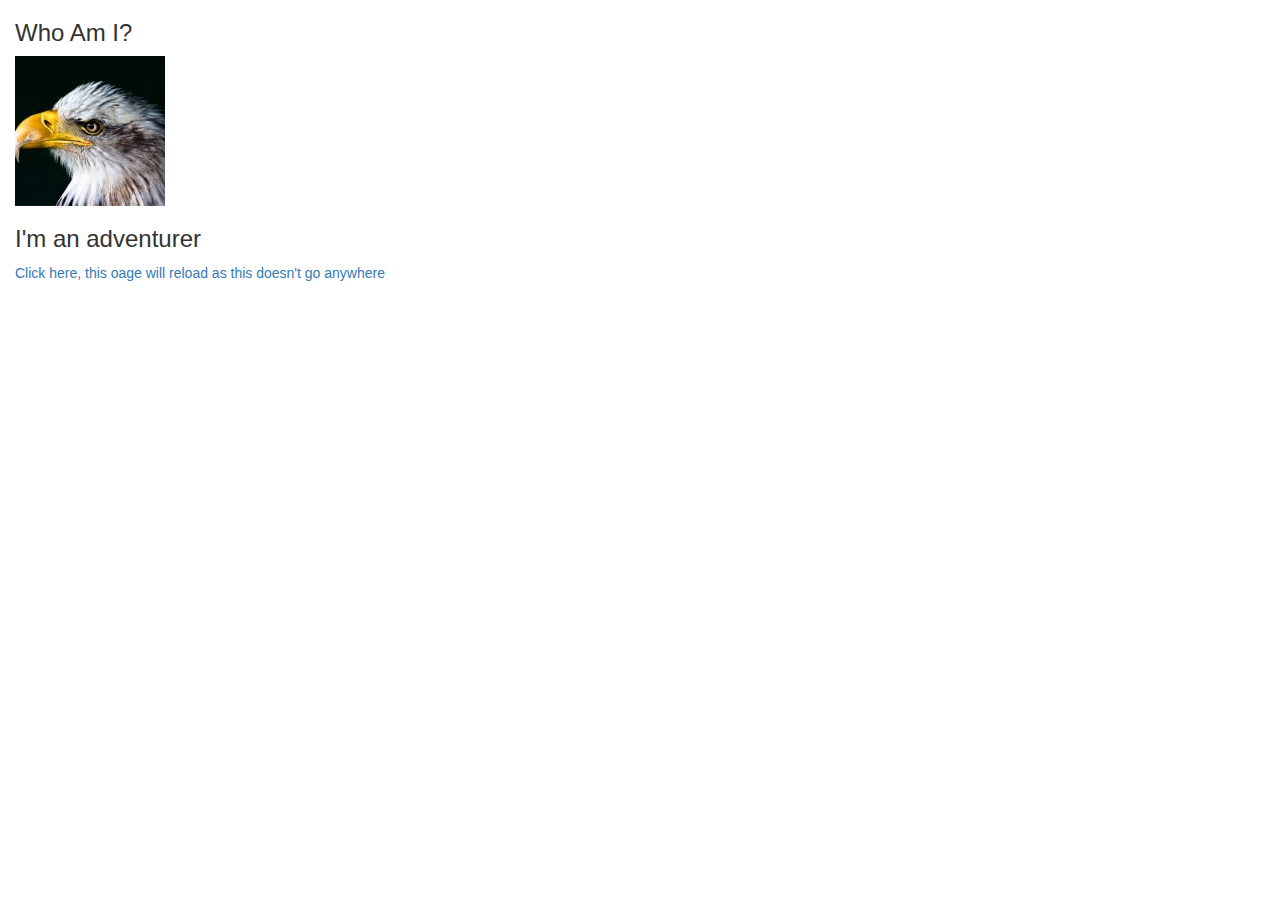
<file: #root/index.html>
<!DOCTYPE html>
<html lang="en">
<head>
  <title>Bootstrap Theme Simply Me</title>
  <meta charset="utf-8">
  <meta name="viewport" content="width=device-width, initial-scale=1">
  <link rel="stylesheet" href="https://maxcdn.bootstrapcdn.com/bootstrap/3.4.1/css/bootstrap.min.css">
  <script src="https://ajax.googleapis.com/ajax/libs/jquery/3.5.1/jquery.min.js"></script>
  <script src="https://maxcdn.bootstrapcdn.com/bootstrap/3.4.1/js/bootstrap.min.js"></script>
</head>
<body>

<div class="container-fluid">
  <h3>Who Am I?</h3>
  <img src="images/bird.jpg" alt="Bird">
  <h3>I'm an adventurer</h3>
  <a href="index.html" alt="test link">Click here, this oage will reload as this doesn't go anywhere</a>
</div>

</body>
</html>
</file>
